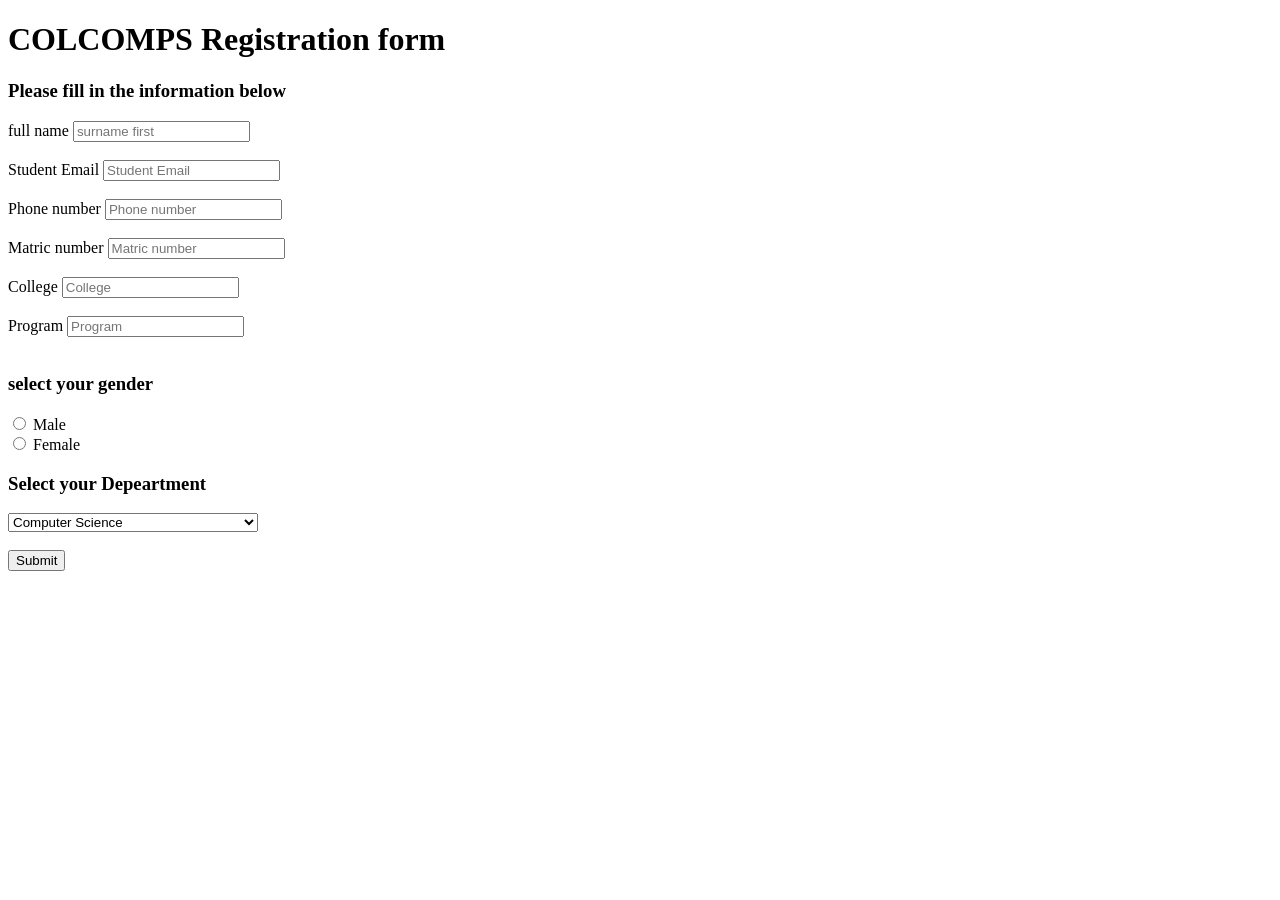
<file: index.html>
<!DOCTYPE html>
<html lang="en">
    <head>
        <meta charset="UTF-8">
        <meta name="viewport" content="width=device-width, initial-scale=1.0">
        <title> Student Form</title>

    </head>

    <body>
        <header>
            <h1>COLCOMPS Registration form</h1>
            <h3>Please fill in the information below</h3>
        </header>

        <form>
            <section>
                <label for="name">full name</label>
                <input type="text" id="name" name="name" placeholder="surname first" required>
                <br><br>
                <label for="email">Student Email</label>
                <input type="email" id="email" name="email" placeholder="Student Email" required>
                <br><br>
                <label for="number">Phone number</label>
                <input type="number" id="tel" name="number" placeholder="Phone number" required>
                <br><br>
            </section>

            <section>
                <label>Matric number</label>
                <input type="number" placeholder="Matric number" required>
                <br><br>
                <label>College</label>
                <input type="text" placeholder="College" required>
                <br><br>
                <label>Program</label>
                <input type="text" placeholder="Program" required>
                <br><br>
            </section>

            <h3> select your gender </h3>

            <input type="radio" id="Male" name="gender">
            <label for="Male">Male</label>
            <br>
            <input type="radio" id="Female" name="gender">
            <label for="Female">Female</label>
            <br>

            <h3>Select your Depeartment</h3>
            <select>
                <option value="Computer Science">Computer Science</option>
                <option value="Data Science">Data Science</option>
                <option value="software engineering">software engineering</option>
                <option value="cyber security">cyber security</option>
                <option value="information system">information system</option>
                <option value="information technology">information technology</option>
                <option value="information communication technology">information communication technology</option>
            </select>

            <br><br>
           <input type="submit">



        </form>

    </body>
</html>
</file>
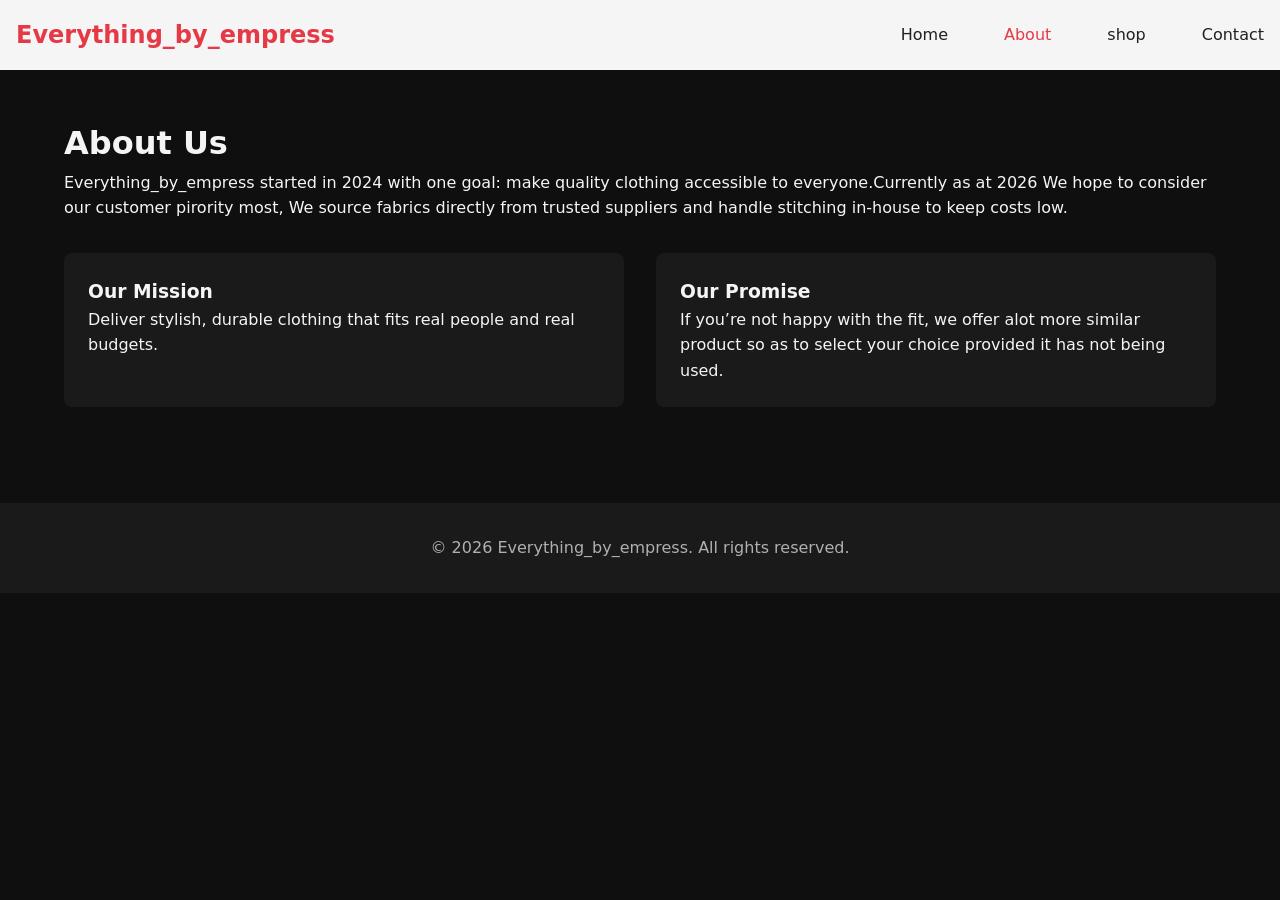
<file: business/about.html>
<!DOCTYPE html>
<html lang="en">
<head>
  <meta charset="UTF-8">
  <meta name="viewport" content="width=device-width, initial-scale=1.0">
  <title>About Us - Everything_by_empress</title>
  <link rel="stylesheet" href="style.css">
</head>
<body>
  <header>
    <div class="logo">Everything_by_empress</div>

    <input type="checkbox" id="menu-toggle" class="menu-toggle">
    
    <label for="menu-toggle" class="hamburger">
      <span></span>
      <span></span>
      <span></span>
    </label>

    <nav>
      <a href="index.html">Home</a>
      <a href="about.html" class="active">About</a>
      <a href="services.html">shop</a>
      <a href="contact.html">Contact</a>
    </nav>
  </header>
 
 
  <main>
    <h1>About Us</h1>
    <p>Everything_by_empress started in 2024 with one goal: make quality clothing accessible to everyone.Currently as at 2026 We hope to consider our customer pirority most, We source fabrics directly from trusted suppliers and handle stitching in-house to keep costs low.</p>
    
    <div class="grid" style="margin-top: 2rem;">
      <div class="card">
        <h3>Our Mission</h3>
        <p>Deliver stylish, durable clothing that fits real people and real budgets.</p>
      </div>
      <div class="card">
        <h3>Our Promise</h3>
        <p>If you’re not happy with the fit, we offer alot more similar product so as to select your choice provided it has not being used.</p>
      </div>
    </div>
  </main>

  <footer>
    <p>© 2026 Everything_by_empress. All rights reserved.</p>
  </footer>
</body>
</html>
</file>
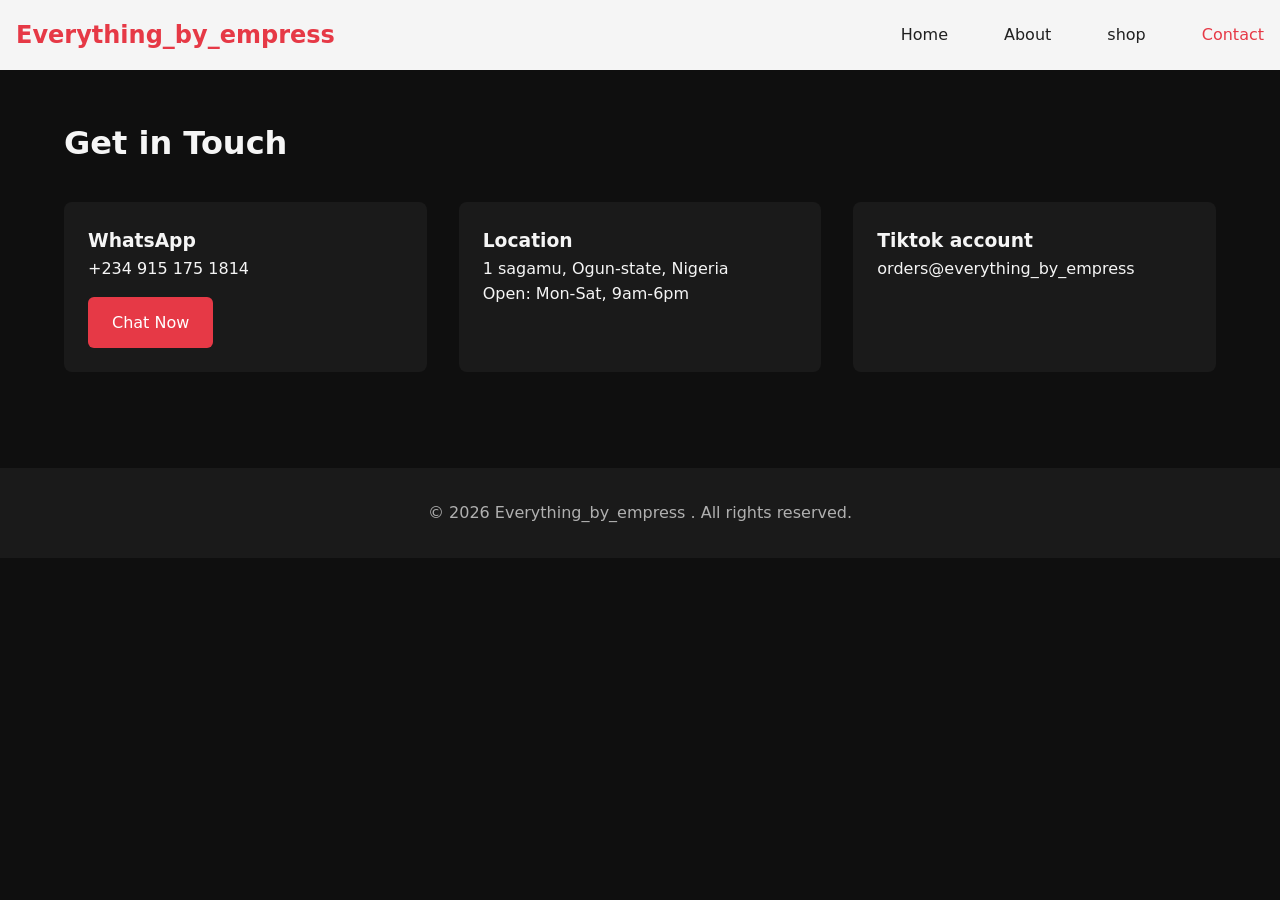
<file: business/contact.html>
<!DOCTYPE html>
<html lang="en">
<head>
  <meta charset="UTF-8">
  <meta name="viewport" content="width=device-width, initial-scale=1.0">
  <title>Contact - Everything_by_empress</title>
  <link rel="stylesheet" href="style.css">
</head>
<body>
  <header>
    <div class="logo">Everything_by_empress</div>

    <input type="checkbox" id="menu-toggle" class="menu-toggle">
    
    <label for="menu-toggle" class="hamburger">
      <span></span>
      <span></span>
      <span></span>
    </label>

    <nav>
      <a href="index.html">Home</a>
      <a href="about.html">About</a>
      <a href="services.html">shop</a>
      <a href="contact.html" class="active">Contact</a>
    </nav>
  </header>

  <main>
    <h1>Get in Touch</h1>
    <div class="grid">
      <div class="card">
        <h3>WhatsApp</h3>
        <p>+234 915 175 1814</p>
        <a href="https://wa.me/2349151751814" class="btn">Chat Now</a>
      </div>
      <div class="card">
        <h3>Location</h3>
        <p>1 sagamu, Ogun-state, Nigeria</p>
        <p>Open: Mon-Sat, 9am-6pm</p>
      </div>
      <div class="card">
        <h3>Tiktok account</h3>
        <p>orders@everything_by_empress</p>
      </div>
    </div>
  </main>

  <footer>
    <p>© 2026 Everything_by_empress . All rights reserved.</p>
  </footer>
</body>
</html>
</file>
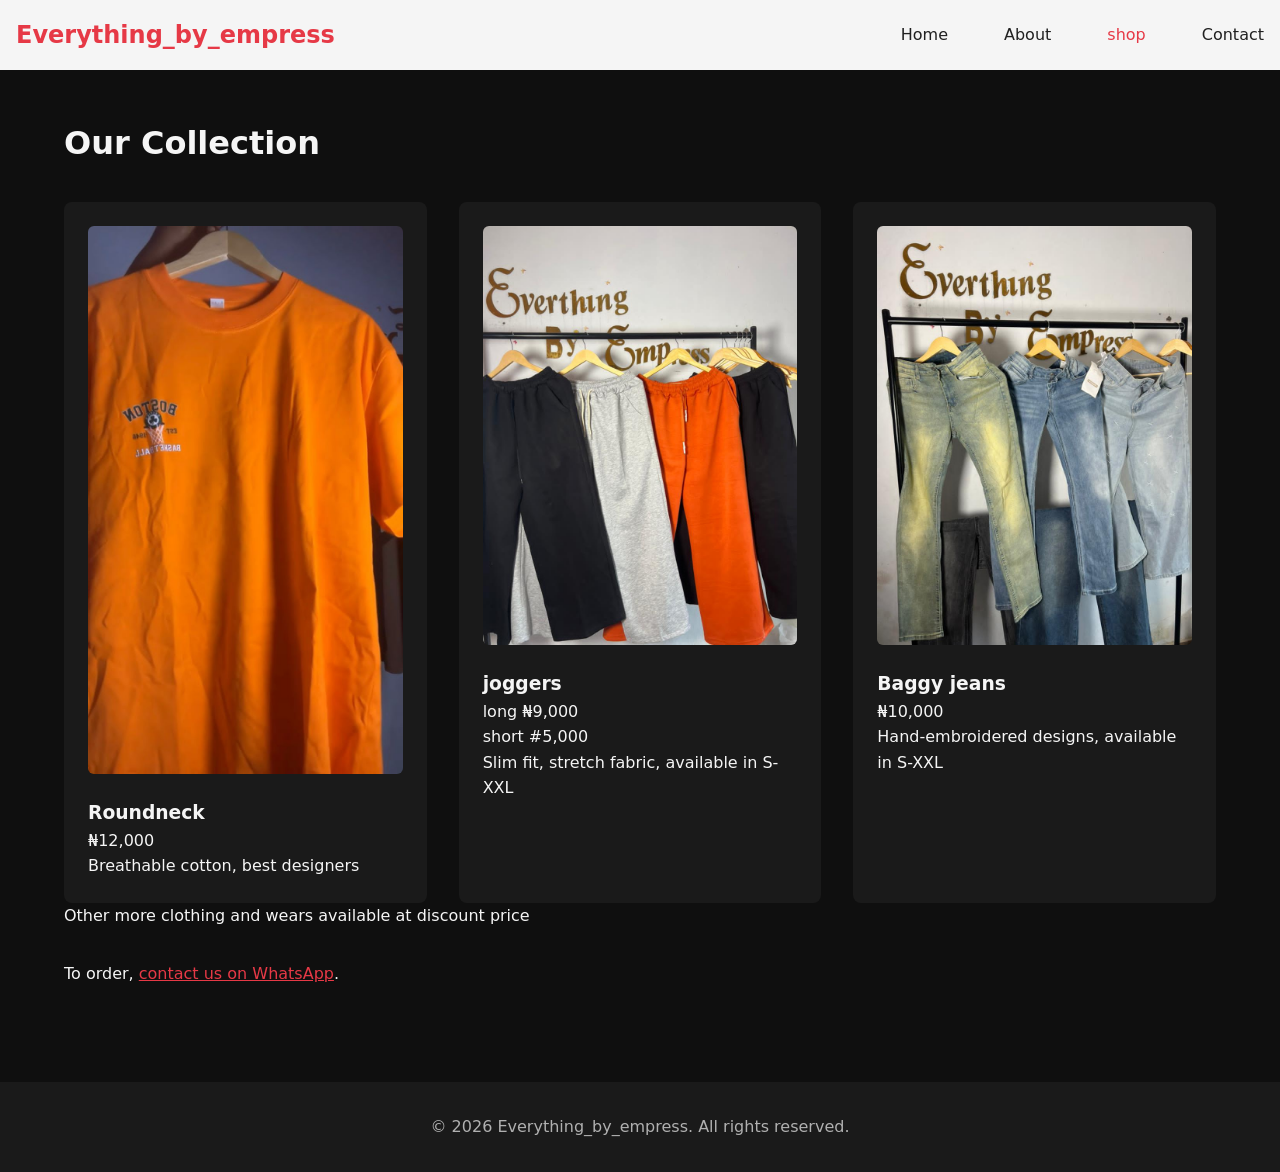
<file: business/services.html>
<!DOCTYPE html>
<html lang="en">
<head>
  <meta charset="UTF-8">
  <meta name="viewport" content="width=device-width, initial-scale=1.0">
  <title>Shop - Everything_by_empress</title>
  <link rel="stylesheet" href="style.css">
</head>
<body>
  <header>
    <div class="logo">Everything_by_empress</div>

    <input type="checkbox" id="menu-toggle" class="menu-toggle">
    
    <label for="menu-toggle" class="hamburger">
      <span></span>
      <span></span>
      <span></span>
    </label>

    <nav>
      <a href="index.html">Home</a>
      <a href="about.html">About</a>
      <a href="services.html" class="active">shop</a>
      <a href="contact.html">Contact</a>
    </nav>
  </header>
  

  <main>
    <h1>Our Collection</h1>
    <div class="grid">
      <div class="card">
        <img src="image/roundneck.jpg" alt="Casual Shirt">
        <h3>Roundneck</h3>
        <p>₦12,000</p>
        <p>Breathable cotton, best designers </p>
      </div>
      <div class="card">
        <img src="image/joggers.jpg" alt="Chino Trouser">
        <h3>joggers</h3>
        <p> long ₦9,000</p>
        <p>short #5,000</p>
        <p>Slim fit, stretch fabric, available in S-XXL</p>
      </div>
      <div class="card">
        <img src="image/baggy.jpg" alt="Kaftan">
        <h3>Baggy jeans</h3>
        <p>₦10,000</p>
        <p>Hand-embroidered designs, available in S-XXL</p>
      </div>
    </div>
    <p>Other more clothing and wears available at discount price</p>
    <p style="margin-top: 2rem;">To order, <a href="contact.html" style="color: var(--accent);">contact us on WhatsApp</a>.</p>
  </main>

  <footer>
    <p>© 2026 Everything_by_empress. All rights reserved.</p>
  </footer>
</body>
</html>
</file>
<file: business/style.css>
:root {
  --bg: #0f0f0f;
  --card: #1a1a1a;
  --accent: #e63946;
  --text: #f5f5f5;
  --muted: #b0b0b0;
}

* { margin: 0; padding: 0; box-sizing: border-box; }

body {
  font-family: system-ui, Arial, sans-serif;
  background: var(--bg);
  color: var(--text);
  line-height: 1.6;
}

header {
  background: var(--text);
  padding: 1rem 5%;
  display: flex;
  justify-content: space-between;
  align-items: center;
  position: sticky;
  top: 0;
}

.logo { font-size: 1.5rem; font-weight: 700; color: var(--accent); }
nav a {
  color: var(--text);
  text-decoration: none;
  margin-left: 1.5rem;
  transition: 0.2s;
}
nav a:hover, nav a.active { color: var(--accent); }

main { padding: 3rem 5%; }
.hero {
  text-align: center;
  padding: 4rem 1rem;
  background: linear-gradient(rgba(0,0,0,0.7), rgba(0,0,0,0.7)), url('images/hero.jpg') center/cover;
}
.hero h1 { font-size: 2.5rem; margin-bottom: 1rem; }
.btn {
  display: inline-block;
  background: var(--accent);
  color: white;
  padding: 0.8rem 1.5rem;
  text-decoration: none;
  border-radius: 6px;
  margin-top: 1rem;
}
.btn:hover { opacity: 0.9; }

.grid {
  display: grid;
  grid-template-columns: repeat(auto-fit, minmax(250px, 1fr));
  gap: 2rem;
  margin-top: 2rem;
}
.card {
  background: var(--card);
  padding: 1.5rem;
  border-radius: 8px;
}
.card img { width: 100%; border-radius: 6px; margin-bottom: 1rem; }



footer {
  background: var(--card);
  text-align: center;
  padding: 2rem 5%;
  margin-top: 3rem;
  color: var(--muted);
}

header {
  position: relative;
  display: flex;
  align-items: center;
  justify-content: space-between;
  padding: 1rem;
}

/* Hide checkbox but keep it clickable */
.menu-toggle {
  opacity: 0;
  position: absolute;
  width: 0;
  height: 0;

}

/* Hamburger bars */
.hamburger {
  display: none;
  flex-direction: column;
  gap: 5px;
  cursor: pointer;
}

.hamburger span {
  width: 25px;
  height: 3px;
  background: #e63946;
  display: block;
  transition: all 0.3s ease; /* add this */
  transform-origin: center;
}

/* mobile nav */
nav {
  display: flex;
  gap: 2rem;
}

nav a {
  text-decoration: none;
  color: #0a0a0ae7;
}

/* Mobile styles */
@media (max-width: 768px) {
  .hamburger {
    display: flex;
  }
  
  nav {
    position: absolute;
    top: 100%;
    left: 0;
    width: 100%;
    background-color: #0e0a0aa0;
    flex-direction: column;
    align-items: center;
    max-height: 0;
    overflow: hidden;
    transition: max-height 0.4s ease;
    z-index: 100;
  }
  
  /* This is the magic line */
  .menu-toggle:checked ~ nav {
    max-height: 300px;
  }
}

@media (max-width: 768px) {
  nav {
    position: absolute;
    top: 100%;
    right: 0;
    left: auto;
    width: auto;
    min-width: 180px;
    background: #fff;
    flex-direction: column;
    align-items: flex-end;
    max-height: 0;
    overflow: hidden;
    transition: max-height 0.4s ease;
    z-index: 100;
    padding: 0; 
    gap: 0;
    border-radius: 8px;
    box-shadow: 0 4px 12px rgba(0,0,0,0.1);
  }
  
  nav a {
    display: block; /* add this so each link takes full width */
    padding: 0.5rem 1rem; /* add left/right padding for spacing */
    width: 100%;
    text-align: center;
  }

  .menu-toggle:checked ~ nav {
    max-height: 500px; /* bump this up from 300px */
    padding: 0.5rem 0; /* add padding when open */
  }

  /* Animate hamburger to X when checked */
.menu-toggle:checked + .hamburger span:nth-child(1) {
  transform: rotate(45deg) translateY(8px);
}

.menu-toggle:checked + .hamburger span:nth-child(2) {
  opacity: 0; /* hide middle bar */
}

.menu-toggle:checked + .hamburger span:nth-child(3) {
  transform: rotate(-45deg) translateY(-8px);
}
}
</file>
